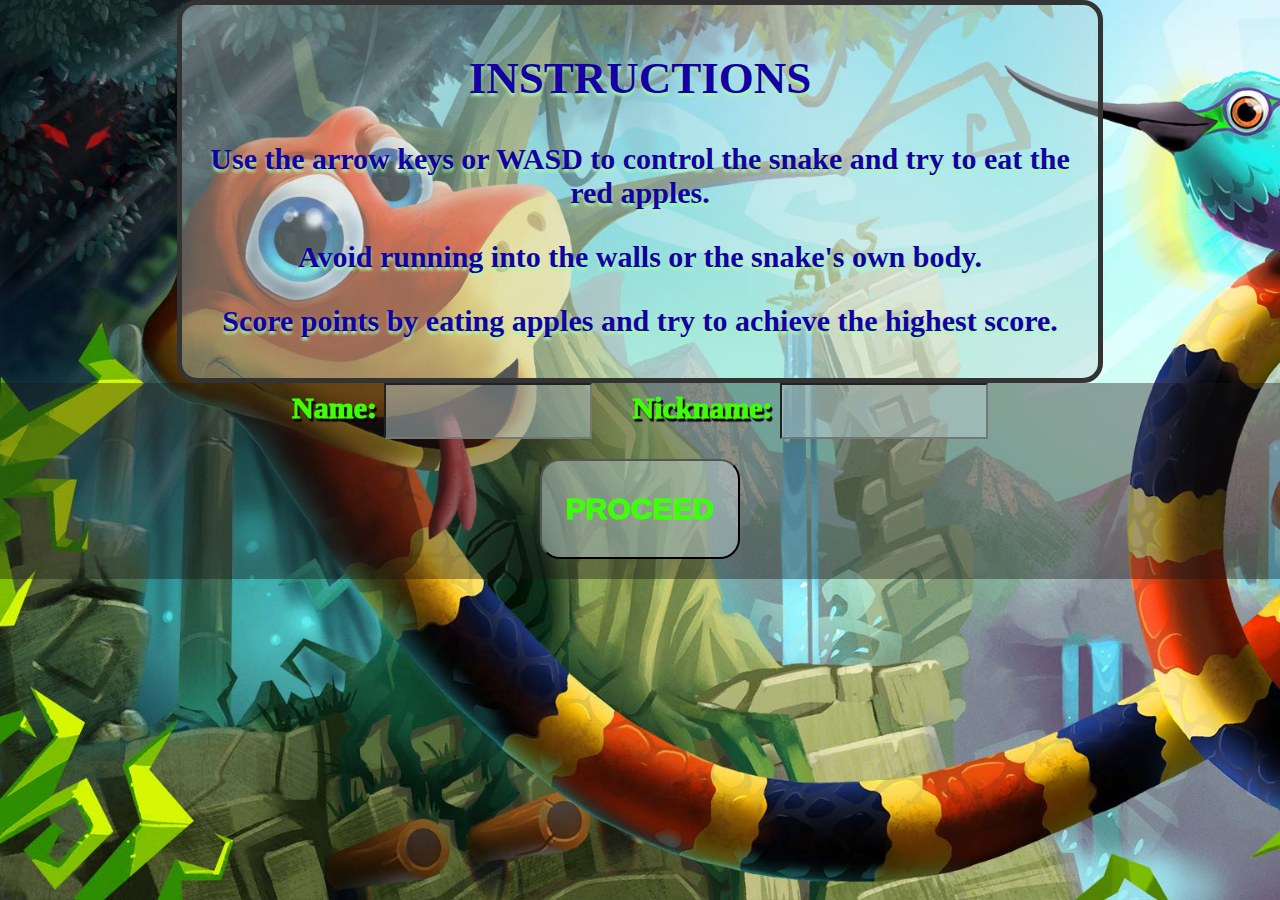
<file: index.html>
<!DOCTYPE html>
<html lang="en">
<head>
    <meta charset="UTF-8">
    <meta name="viewport" content="width=device-width, initial-scale=1.0">
    <title>Snake game</title>
    <link rel="stylesheet" href="./styles.css">
</head>
<body>
    <div id="instructions">
      <h2>INSTRUCTIONS</h2>
      <p>Use the arrow keys or WASD to control the snake and try to eat the red apples.</p>
      <p>Avoid running into the walls or the snake's own body.</p>
      <p>Score points by eating apples and try to achieve the highest score.</p>
    </div>
    <div id="playerinfo">
        <div>
                <label for="name">Name:</label>
                <input type="text" id="name" value="" />
        </div>
        <div>
                <label for="nickname">Nickname:</label>
                <input type="text" id="nickname" value="" />
        </div>
    </div>

    <div id="proceed">
        <button id="proceedbutton" ><a style="text-decoration: none; " href="./snake.html">PROCEED</a></button>
    </div>
</body>
<script src="./snake.js"></script>
</html>
</file>
<file: styles.css>
body{
    background-image: url(instruc.jpg);
    background-size: cover;
    background-color: #f5f5f5;
    align-items: center;
    height: 100vh;
    margin: 0;
}

#instructions{

    border: 5px solid #333;
    border-radius: 20px;
    max-width: fit-content;
    margin-left: auto;
    margin-right: auto;
    padding: 10px;
    color: rgb(22, 0, 165);
    font-weight: 1000;
    font-weight: bold;
    font-size: 30px;
    text-align: center;
    text-shadow: 0 3px 3px rgb(165, 255, 162);
    margin-top: 0px;
    background-color: rgba(188, 210, 212, 0.4); /* Replace 0.5 with the desired opacity value (between 0 and 1) */
}
@keyframes slide-in {
    0% {
        transform: translateY(-50px);
        opacity: 0;
    }
    100% {
        transform: translateY(0);
        opacity: 1;
    }
}

#playerinfo {
    display: flex;
    justify-content: center;
    align-items: center;
    font-size: 30px;
    font-weight: 1000;
    background-color: rgba(27, 22, 22, 0.4);
    color: rgb(61, 255, 8);
    text-shadow: 2px 3px 1px black;
    animation: slide-in 1s ease;
}

#playerinfo div {
    padding-left: 20px;
    padding-right: 20px;
    transition: transform 0.3s ease;
}

#playerinfo div:hover {
    transform: scale(1.1);
}

#playerinfo div input {
    width: 200px;
    height: 50px;
    font-size: 20px;
    font-weight: 1000;
    text-align: center;
    color: rgb(0, 38, 188);
    background-color: rgba(188, 210, 212, 0.5);
    transition: background-color 0.3s ease;
}

#playerinfo div input:hover {
    background-color: rgba(188, 210, 212, 0.8);
}
@keyframes fade-in {
    0% {
        opacity: 0;
        transform: translateY(-50px);
    }
    100% {
        opacity: 1;
        transform: translateY(0);
    }
}

@keyframes pulsate {
    0% {
        transform: scale(1);
    }
    50% {
        transform: scale(1.1);
    }
    100% {
        transform: scale(1);
    }
}

#proceed {
    margin-left: auto;
    margin-right: auto;
    text-align: center;
    width: 100%;
    font-size: 30px;
    font-weight: 1000;
    background-color: rgba(27, 22, 22, 0.4);
    color: rgb(61, 255, 8);
    text-shadow: 2px 3px 1px black;
    animation: fade-in 1s ease;
}
#proceed a{
    text-decoration: none;
    color: rgb(61, 255, 8);
}

#proceed button {
    border-radius: 20px;
    margin-top: 20px;
    margin-bottom: 20px;
    background-color: rgba(188, 210, 212, 0.5);
    width: 200px;
    height: 100px;
    font-size: 30px;
    font-weight: 1000;
    color: rgb(0, 38, 188);
    transition: background-color 0.3s ease;
    animation: pulsate 2s infinite;
}

#proceed button:hover {
    background-color: rgba(188, 210, 212, 0.8);
}

/* Small devices (portrait) - Less than 600px */
@media only screen and (max-width: 600px) {
    body {
      background-size: contain; /* Adjust background size for smaller screens */
    }
    #instructions {
      font-size: 20px; /* Reduce font size for better readability */
    }
    #playerinfo, #proceed {
      font-size: 20px; /* Reduce font size for smaller screens */
    }
    #proceed button {
        font-size: 20px;
        height: 50px;
      width: 150px; /* Reduce button width for better usability */
    }
  }
  
  /* Medium devices (landscape) - 600px to 900px */
  @media only screen and (min-width: 600px) and (max-width: 900px) {
    #instructions {
      font-size: 20px; /* Increase font size slightly */
    }
    #playerinfo, #proceed {
      font-size: 25px; /* Increase font size slightly */
    }
    #proceed button {
        font-size: 25px;
        height: 60px;
      width: 180px; /* Increase button width for better usability */
    }
  }
  
  /* Large devices - 900px and above */
  @media only screen and (min-width: 900px) {
    #instructions {
      max-width: 70%; /* Limit width for large screens */
    }
    #playerinfo, #proceed {
      font-size: 30px; /* Increase font size for larger screens */
    }
    #proceed button {
      width: 200px; /* Maintain button width for larger screens */
    }
  }
</file>
